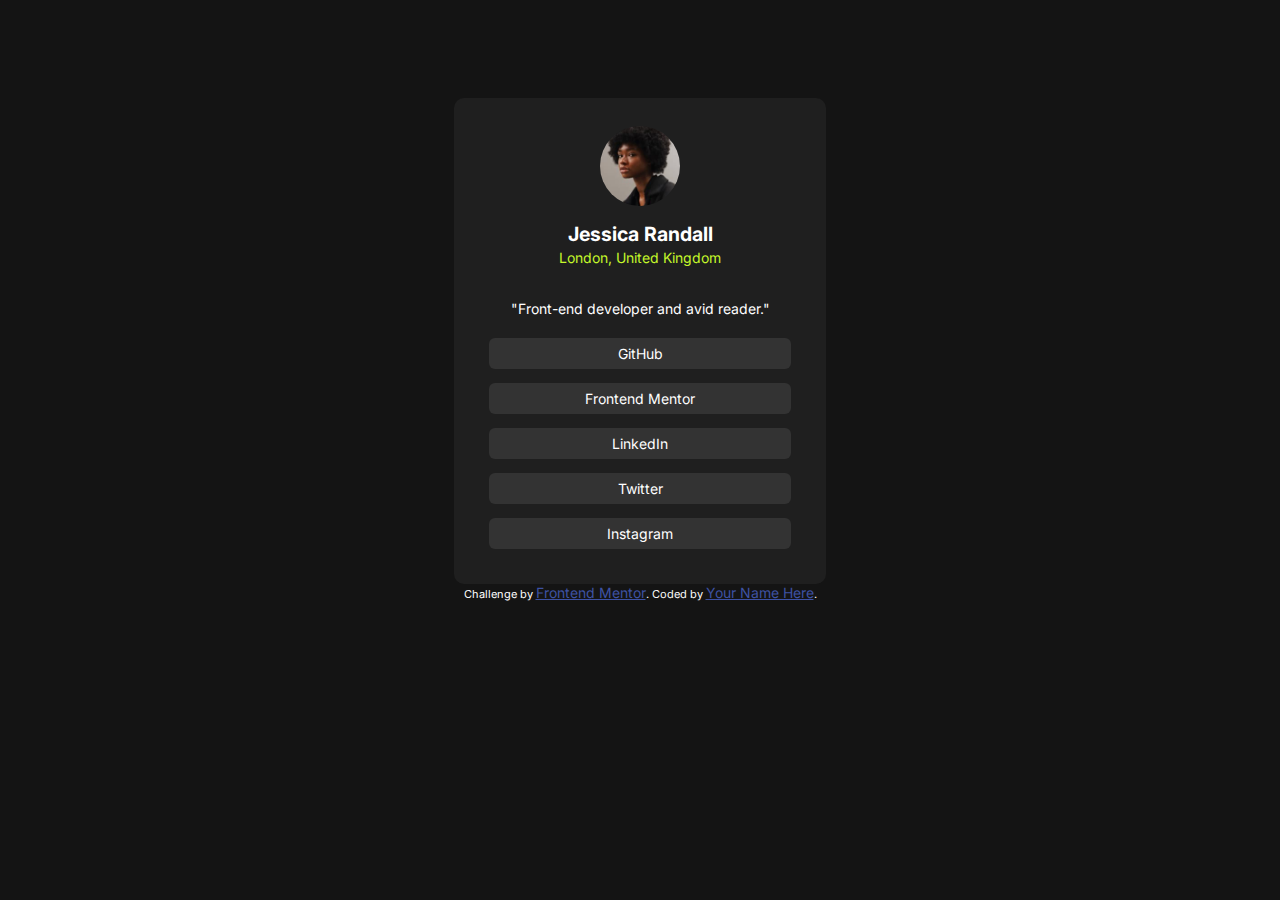
<file: index.html>
<!DOCTYPE html>
<html lang="en">
<head>
  <meta charset="UTF-8">
  <meta name="viewport" content="width=device-width, initial-scale=1.0"> <!-- displays site properly based on user's device -->

  <link rel="icon" type="image/png" sizes="32x32" href="images/favicon-32x32.png">
  
  <title>Frontend Mentor | Social links profile</title>

  <!-- Feel free to remove these styles or customise in your own stylesheet 👍 -->
  <style>
    .attribution { font-size: 11px; text-align: center; }
    .attribution a { color: hsl(228, 45%, 44%); }
  </style>
  <link rel="stylesheet" href="style.css">
  <link rel="preconnect" href="https://fonts.googleapis.com">
  <link rel="preconnect" href="https://fonts.gstatic.com" crossorigin>
  <link href="https://fonts.googleapis.com/css2?family=Inter:ital,opsz,wght@0,14..32,100..900;1,14..32,100..900&display=swap" rel="stylesheet">
</head>
<body>
<div class="container">
  <div class="img-container"><img class="pfp-img" src="images/avatar-jessica.jpeg" height="176" width="176"/></div>
  <h1>Jessica Randall</h1>
  <span class="span-location"> London, United Kingdom</span>
  <p>"Front-end developer and avid reader."</p>
<div class="social-links">
  <a href="#" class="button"> GitHub</a>
  <a href="#" class="button"> Frontend Mentor</a>
  <a href="#" class="button"> LinkedIn</a>
  <a href="#" class="button">Twitter</a>
  <a href="#" class="button"> Instagram</a>
</div>
</div>
  
  <div class="attribution">
    Challenge by <a href="https://www.frontendmentor.io?ref=challenge" target="_blank">Frontend Mentor</a>. 
    Coded by <a href="#">Your Name Here</a>.
  </div>
</body>
</html>
</file>
<file: style.css>
:root{
    --green: hsl(75, 94%, 57%);
    --white: hsl(0, 0%, 100%);
    --grey-700: hsl(0, 0%, 20%);
    --grey-800: hsl(0, 0%, 12%);
    --grey-900: hsl(0, 0%, 8%);
}
*{
    font-size: 14px;
    font-family: "Inter", sans-serif;
    color: var(--white);
    word-wrap: anywhere;
}
body{
    background-color: var(--grey-900);
    display: flex;
    flex-direction: column;
}
.container{
    display: flex;
    flex-direction: column;
    text-align: center;
    background-color: var(--grey-800);
    width: 25%;
    margin: auto;
    margin-top: 10vh;
    border-radius: 10px;
    padding: 2rem 2rem 2rem 2rem ;
}
h1{
    font-size: 1.4rem;
    margin-bottom: 0.2rem;
}
.span-location{
    color: var(--green);
    margin-bottom: 1.4rem;
}
.pfp-img{
    border-radius: 50%;
    width: 20%;
    min-width: 80px;
    height: auto;
    transition: transform .1s;
}
.pfp-img:hover{
    transform: scale(1.4);
}
.social-links{
    display: flex;
    flex-direction: column;
}
.button{
    text-decoration: none;
    background-color: var(--grey-700);
    margin: 0.5rem;
    padding-bottom: 0.5rem;
    padding-top: 0.5rem ;
    border-radius: 6px ;
    transition: transform.1s;
}
.button:hover{
    background-color: var(--green);
    color: var(--grey-900);
    transform: scale(1.1);
}
.button:active{
    transform: scale(0.9);
}

@media screen and (max-width: 500px) {
    .container{
        width: 85%;
    }
    body{
        background-color: var(--grey-900);
    }

}
</file>
